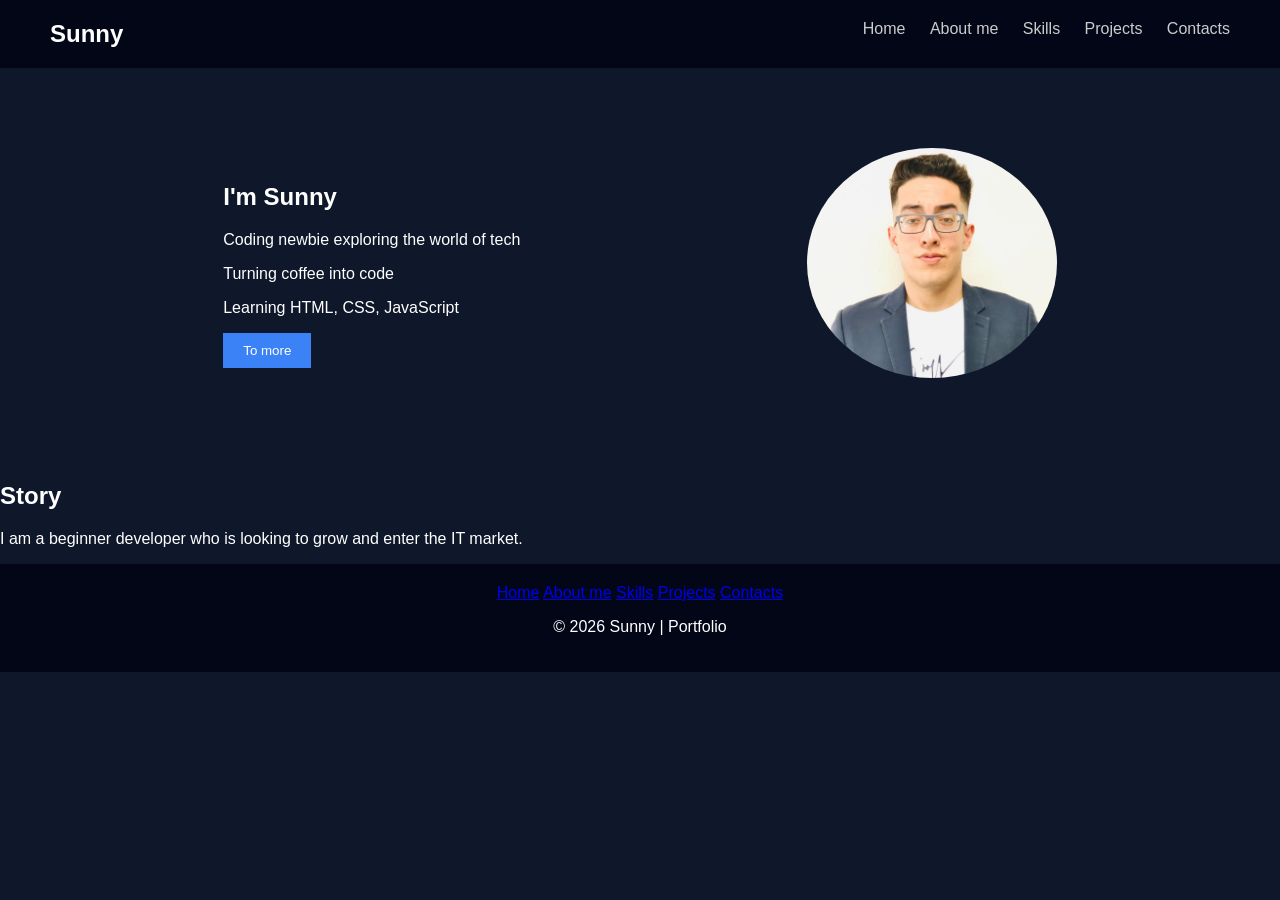
<file: index.html>
<!DOCTYPE html>
<html lang="ru">
<head>
    <meta charset="UTF-8">
    <meta name="viewport" content="width=device-width, initial-scale=1.0">
    <title>Sunny | Portfolio</title>
    <link rel="stylesheet" href="style.css">
</head>
<body>

<header>
    <div class="logo">Sunny</div>
    <nav>
        <a href="index.html">Home</a>
        <a href="about.html">About me</a>
        <a href="skills.html">Skills</a>
        <a href="projects.html">Projects</a>
        <a href="contact.html">Contacts</a>
    </nav>
</header>

<section class="hero">
    <div class="hero-text">
        <h1> I'm Sunny</h1>
        <p> Coding newbie exploring the world of tech</p>
        <p> Turning coffee into code</p>
        <p> Learning HTML, CSS, JavaScript</p>
        <button onclick="scrollToSection()">To more</button>
    </div>

    <div class="hero-img">
        <img src="images.jpg" alt="Sunny Photo">
    </div>
</section>

<section id="more" class="info">
    <h2>Story</h2>
    <p>I am a beginner developer who is looking to grow and enter the IT market.</p>
</section>

<footer>
    <a href="index.html">Home</a>
    <a href="about.html">About me</a>
    <a href="skills.html">Skills</a>
    <a href="projects.html">Projects</a>
    <a href="contact.html">Contacts</a>
    <p>© 2026 Sunny | Portfolio</p>
</footer>

<script src="script.js"></script>
</body>
</html>
</file>
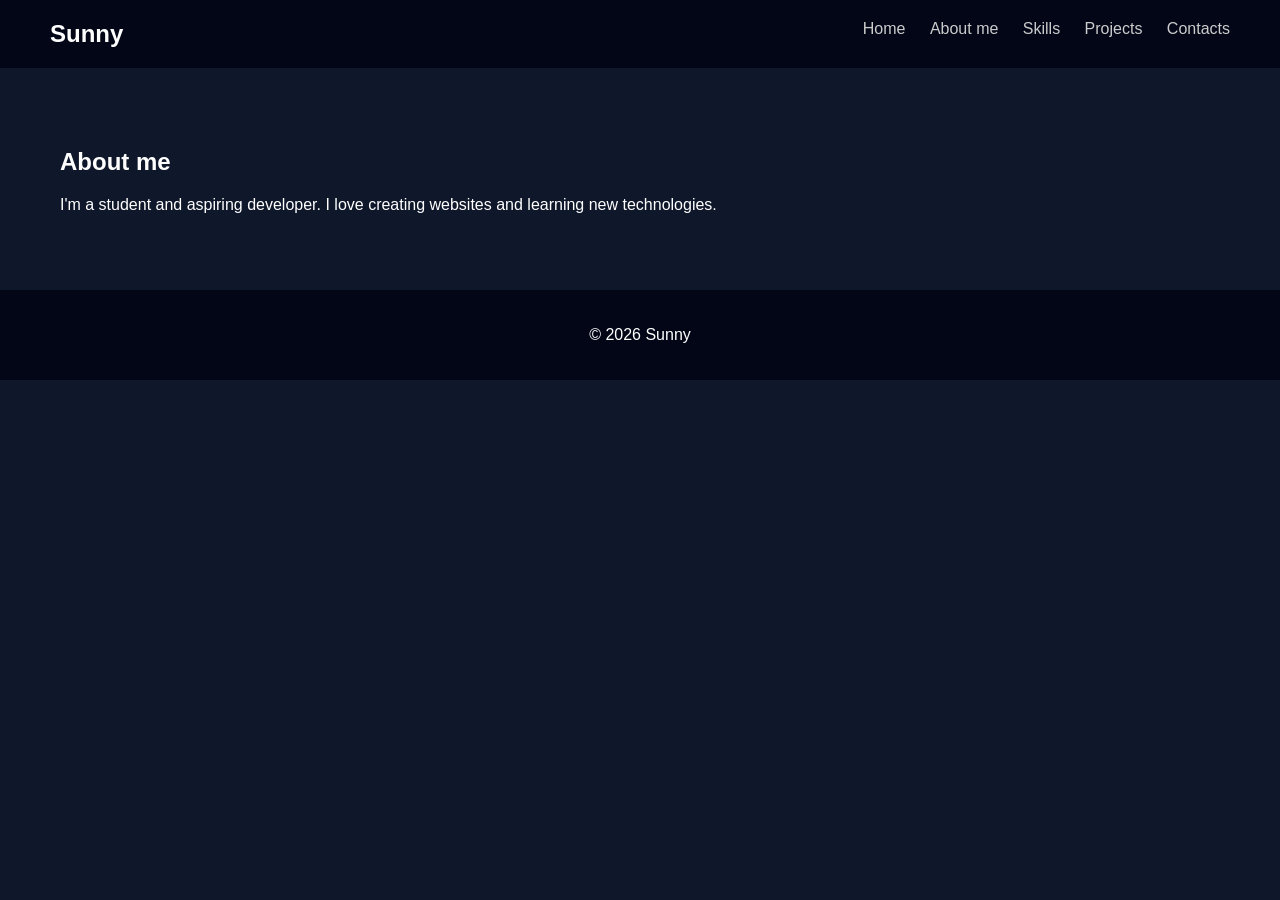
<file: about.html>
<!DOCTYPE html>
<html lang="ru">
<head>
    <meta charset="UTF-8">
    <title>About me</title>
    <link rel="stylesheet" href="style.css">
</head>
<body>

<header>
    <div class="logo">Sunny</div>
    <nav>
        <a href="index.html">Home</a>
        <a href="about.html">About me</a>
        <a href="skills.html">Skills</a>
        <a href="projects.html">Projects</a>
        <a href="contact.html">Contacts</a>
    </nav>
</header>

<section class="page">
    <h1>About me</h1>
    <p>I'm a student and aspiring developer. I love creating websites and learning new technologies.</p>
</section>

<footer>
    <p>© 2026 Sunny</p>
</footer>

</body>
</html>
</file>
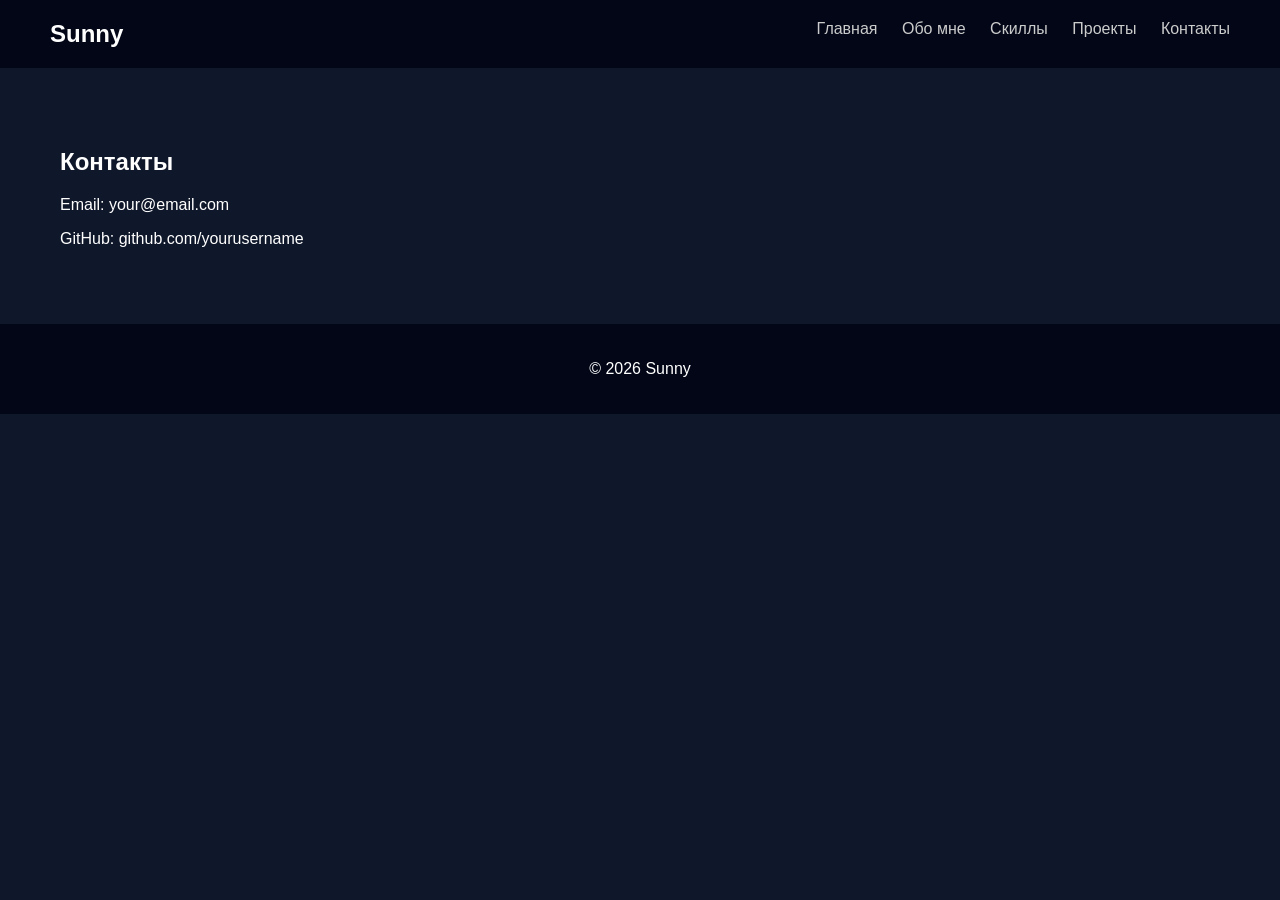
<file: contact.html>
<!DOCTYPE html>
<html lang="ru">
<head>
    <meta charset="UTF-8">
    <title>Контакты</title>
    <link rel="stylesheet" href="style.css">
</head>
<body>

<header>
    <div class="logo">Sunny</div>
    <nav>
        <a href="index.html">Главная</a>
        <a href="about.html">Обо мне</a>
        <a href="skills.html">Скиллы</a>
        <a href="projects.html">Проекты</a>
        <a href="contact.html">Контакты</a>
    </nav>
</header>

<section class="page">
    <h1>Контакты</h1>
    <p>Email: your@email.com</p>
    <p>GitHub: github.com/yourusername</p>
</section>

<footer>
    <p>© 2026 Sunny</p>
</footer>

</body>
</html>
</file>
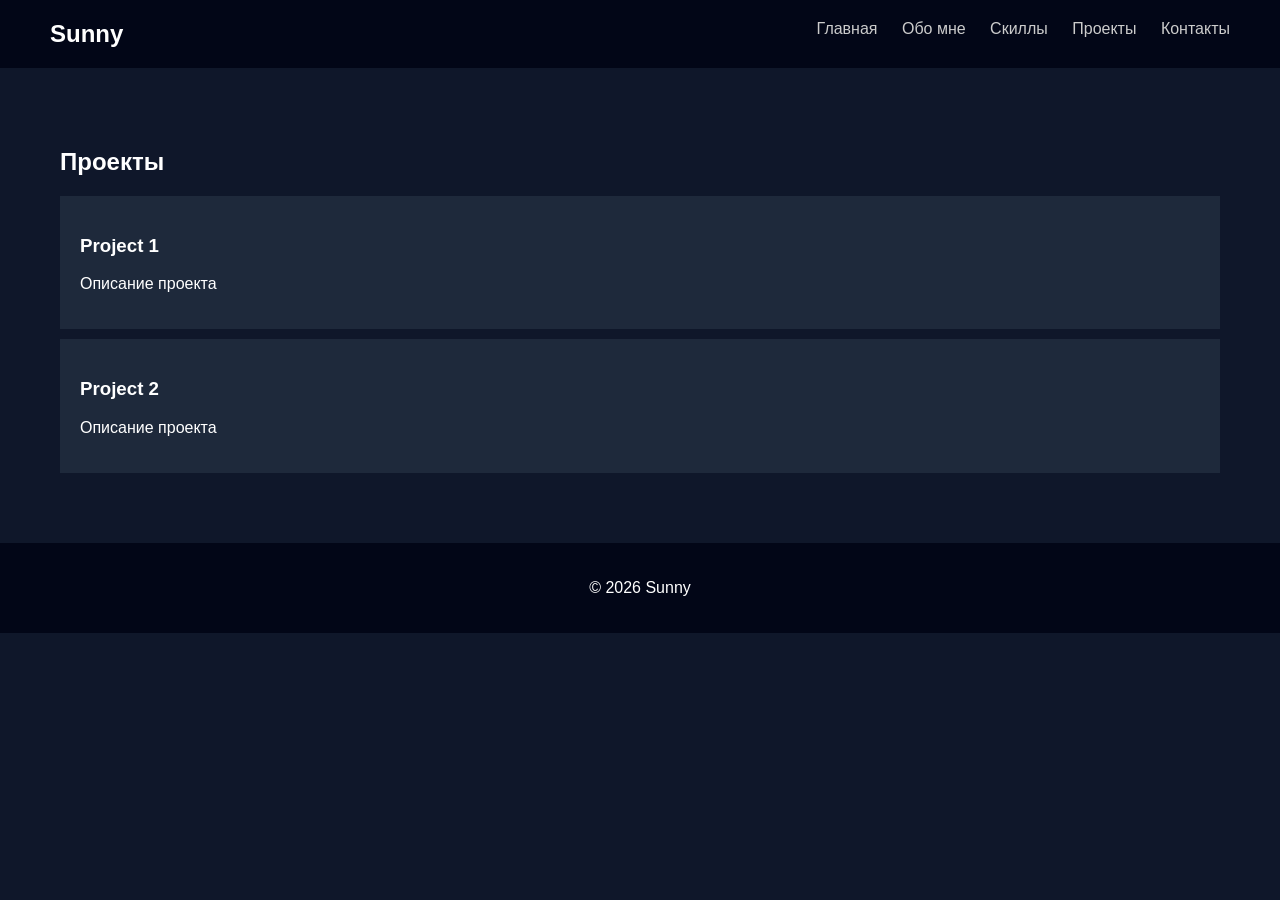
<file: projects.html>
<!DOCTYPE html>
<html lang="ru">
<head>
    <meta charset="UTF-8">
    <title>Проекты</title>
    <link rel="stylesheet" href="style.css">
</head>
<body>

<header>
    <div class="logo">Sunny</div>
    <nav>
        <a href="index.html">Главная</a>
        <a href="about.html">Обо мне</a>
        <a href="skills.html">Скиллы</a>
        <a href="projects.html">Проекты</a>
        <a href="contact.html">Контакты</a>
    </nav>
</header>

<section class="page">
    <h1>Проекты</h1>

    <div class="card">
        <h3>Project 1</h3>
        <p>Описание проекта</p>
    </div>

    <div class="card">
        <h3>Project 2</h3>
        <p>Описание проекта</p>
    </div>

</section>

<footer>
    <p>© 2026 Sunny</p>
</footer>

</body>
</html>
</file>
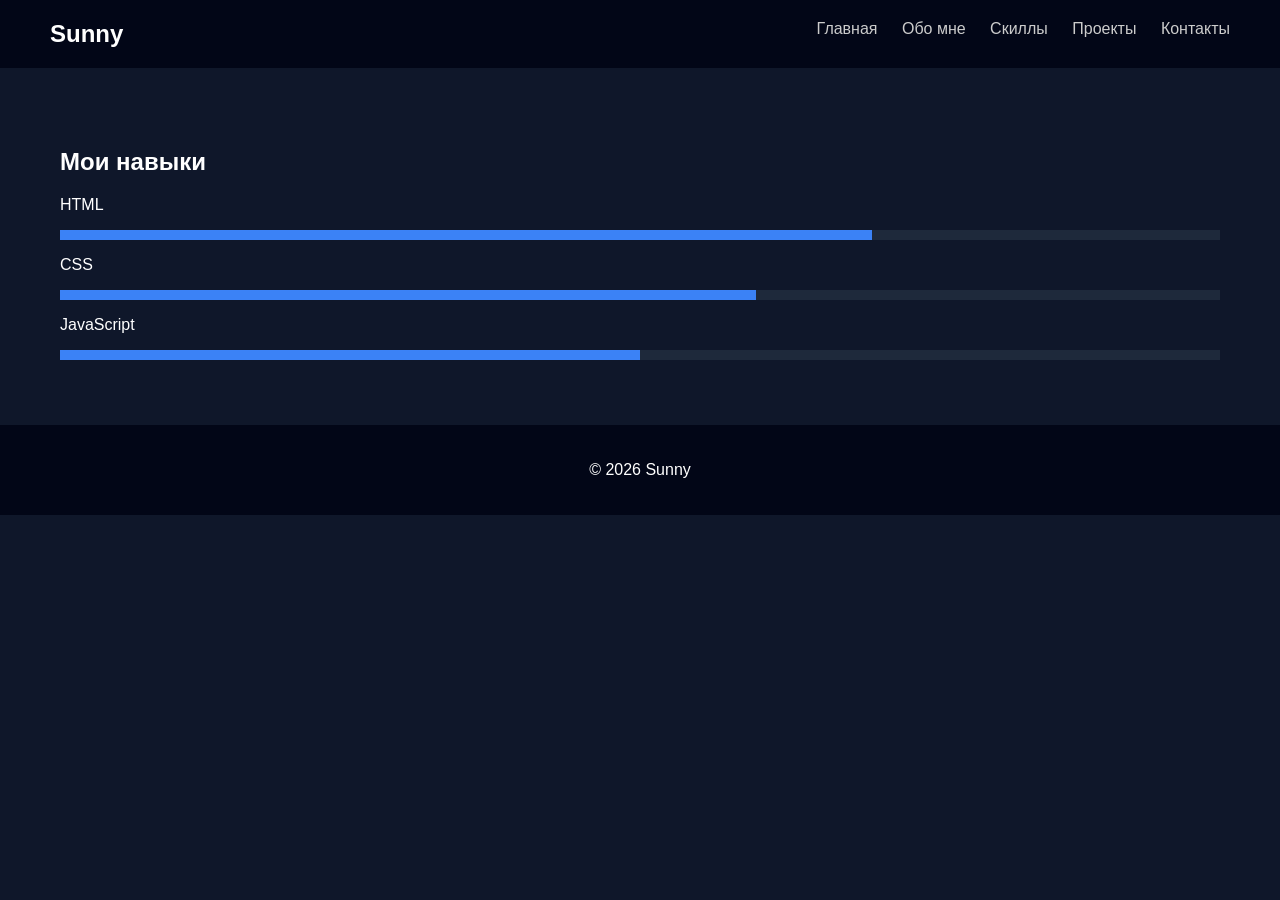
<file: skills.html>
<!DOCTYPE html>
<html lang="ru">
<head>
    <meta charset="UTF-8">
    <title>Скиллы</title>
    <link rel="stylesheet" href="style.css">
</head>
<body>

<header>
    <div class="logo">Sunny</div>
    <nav>
        <a href="index.html">Главная</a>
        <a href="about.html">Обо мне</a>
        <a href="skills.html">Скиллы</a>
        <a href="projects.html">Проекты</a>
        <a href="contact.html">Контакты</a>
    </nav>
</header>

<section class="page">
    <h1>Мои навыки</h1>

    <div class="skill">
        <p>HTML</p>
        <div class="bar"><div style="width:70%"></div></div>
    </div>

    <div class="skill">
        <p>CSS</p>
        <div class="bar"><div style="width:60%"></div></div>
    </div>

    <div class="skill">
        <p>JavaScript</p>
        <div class="bar"><div style="width:50%"></div></div>
    </div>

</section>

<footer>
    <p>© 2026 Sunny</p>
</footer>

</body>
</html>
</file>
<file: style.css>
body {
    margin: 0;
    font-family: 'Segoe UI', sans-serif;
    background: #0f172a;
    color: #fff;
}

header {
    display: flex;
    justify-content: space-between;
    padding: 20px 50px;
    background: #020617;
}

.logo {
    font-size: 24px;
    font-weight: bold;
}

nav a {
    color: #ccc;
    margin-left: 20px;
    text-decoration: none;
}

nav a:hover {
    color: #fff;
}

.hero {
    display: flex;
    justify-content: space-around;
    align-items: center;
    padding: 80px;
}

.hero img {
    width: 250px;
    border-radius: 50%;
}

button {
    padding: 10px 20px;
    background: #3b82f6;
    border: none;
    color: white;
    cursor: pointer;
}

.page {
    padding: 60px;
}

.skill .bar {
    background: #1e293b;
    height: 10px;
    margin: 5px 0;
}

.skill .bar div {
    background: #3b82f6;
    height: 100%;
}

.card {
    background: #1e293b;
    padding: 20px;
    margin: 10px 0;
}

footer {
    text-align: center;
    padding: 20px;
    background: #020617;
}
</file>
